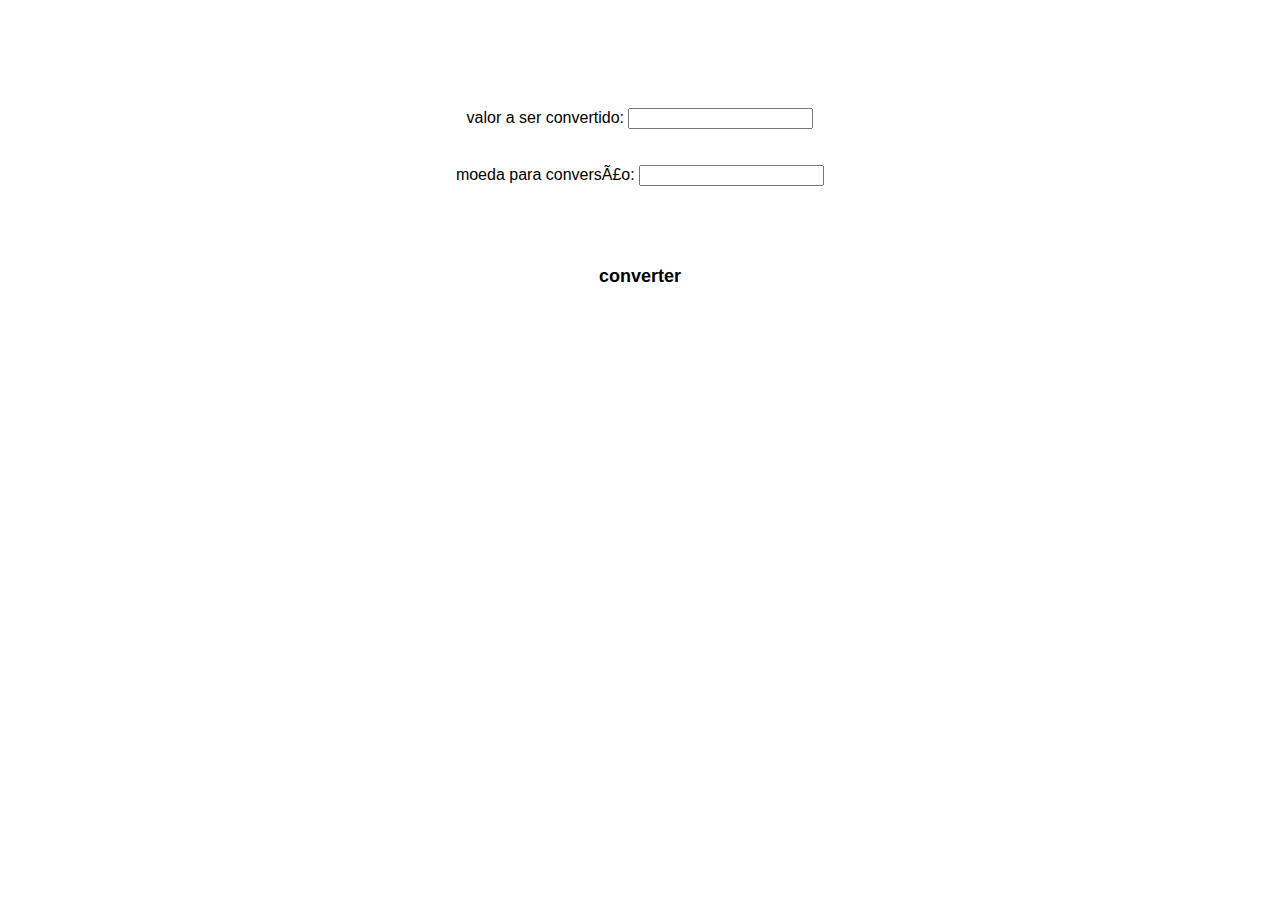
<file: conversor/index.html>
<!--the basic html stuff-->
<!DOCTYPE html>
    <html>
    <head>
        <meta name="charset" content="utf-8">
        <meta name="viewport" content="width=device-width, scale=1.0">
        <link rel="stylesheet" type="text/css" href="./main.css">
    </head>
  
    <body>
        <!--that's the hell form-->
        <form id="outputForm">
            <label for="int" style="font-family:arial">valor a ser convertido: </label>
            <input type="text" name="nbr" id="int">
            <br><br><br>
            <label for="txt" style="font-family:arial">moeda para conversão: </label>
            <input type="text" name="txt" id="txt">
            <br><br>
        </form>
        <div id="outputBttn"><h4 id="convertButton" style="font-size: large; font-family: Arial, Helvetica, sans-serif;">converter</h4></div>
        <!--the script caller-->
        <link rel="stylesheet" type="text/css" href="./main.css">
        <script src="./main.js"></script>
    </body>
    </html>

    <!-- onclick="send()"-->
</file>
<file: conversor/main.css>
#outputBttn {
    padding-top: 3%;
    text-align: center;
}

#outputForm {
    text-align: center;
    padding-top: 100px;
}
</file>
